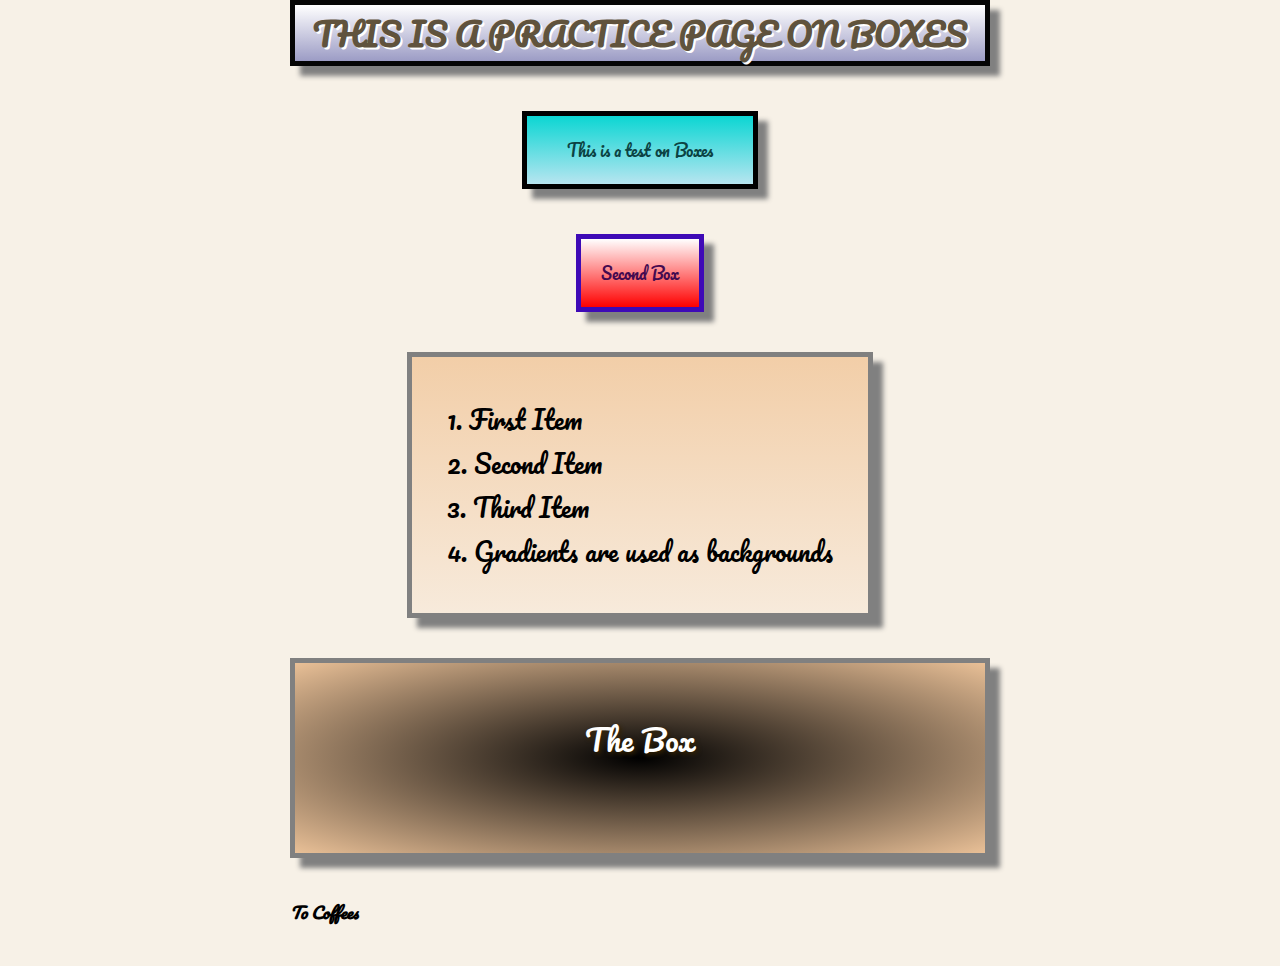
<file: index.html>
<!DOCTYPE html>

<html>

<head>
    <meta charset="utf-8" />
    <meta http-equiv="X-UA-Compatible" content="IE=edge" />

    <title>CSS BOX model</title>
    <meta name="description" content="" />
    <meta name="viewport" content="width=device-width, initial-scale=1" />
    <link rel="stylesheet" href="styles.css" />
    <link rel="preconnect" href="https://fonts.googleapis.com" />
    <link rel="preconnect" href="https://fonts.gstatic.com" crossorigin />
    <link href="https://fonts.googleapis.com/css2?family=Pacifico&family=Satisfy&display=swap" rel="stylesheet" />
</head>

<body>
    <div class="container">
        <h1>THIS IS A PRACTICE PAGE ON BOXES</h1>
        <div class="first">
            <p>This is a test on Boxes</p>
        </div>
        <div class="second">
            <p>Second Box</p>
        </div>
        <ol class="list">
            <li class="item">First Item</li>
            <li class="item">Second Item</li>
            <li class="item">Third Item</li>
            <li class="item">Gradients are used as backgrounds</li>
        </ol>
        <div class="explanation">
            <p>The Box</p>
        </div>
        <div class="nextPage">
            <a href="Another.html"><strong><em>To Coffees </em> </strong>
        </a>
        </div>
    </div>
    <script src="" async defer></script>
</body>

</html>
</file>
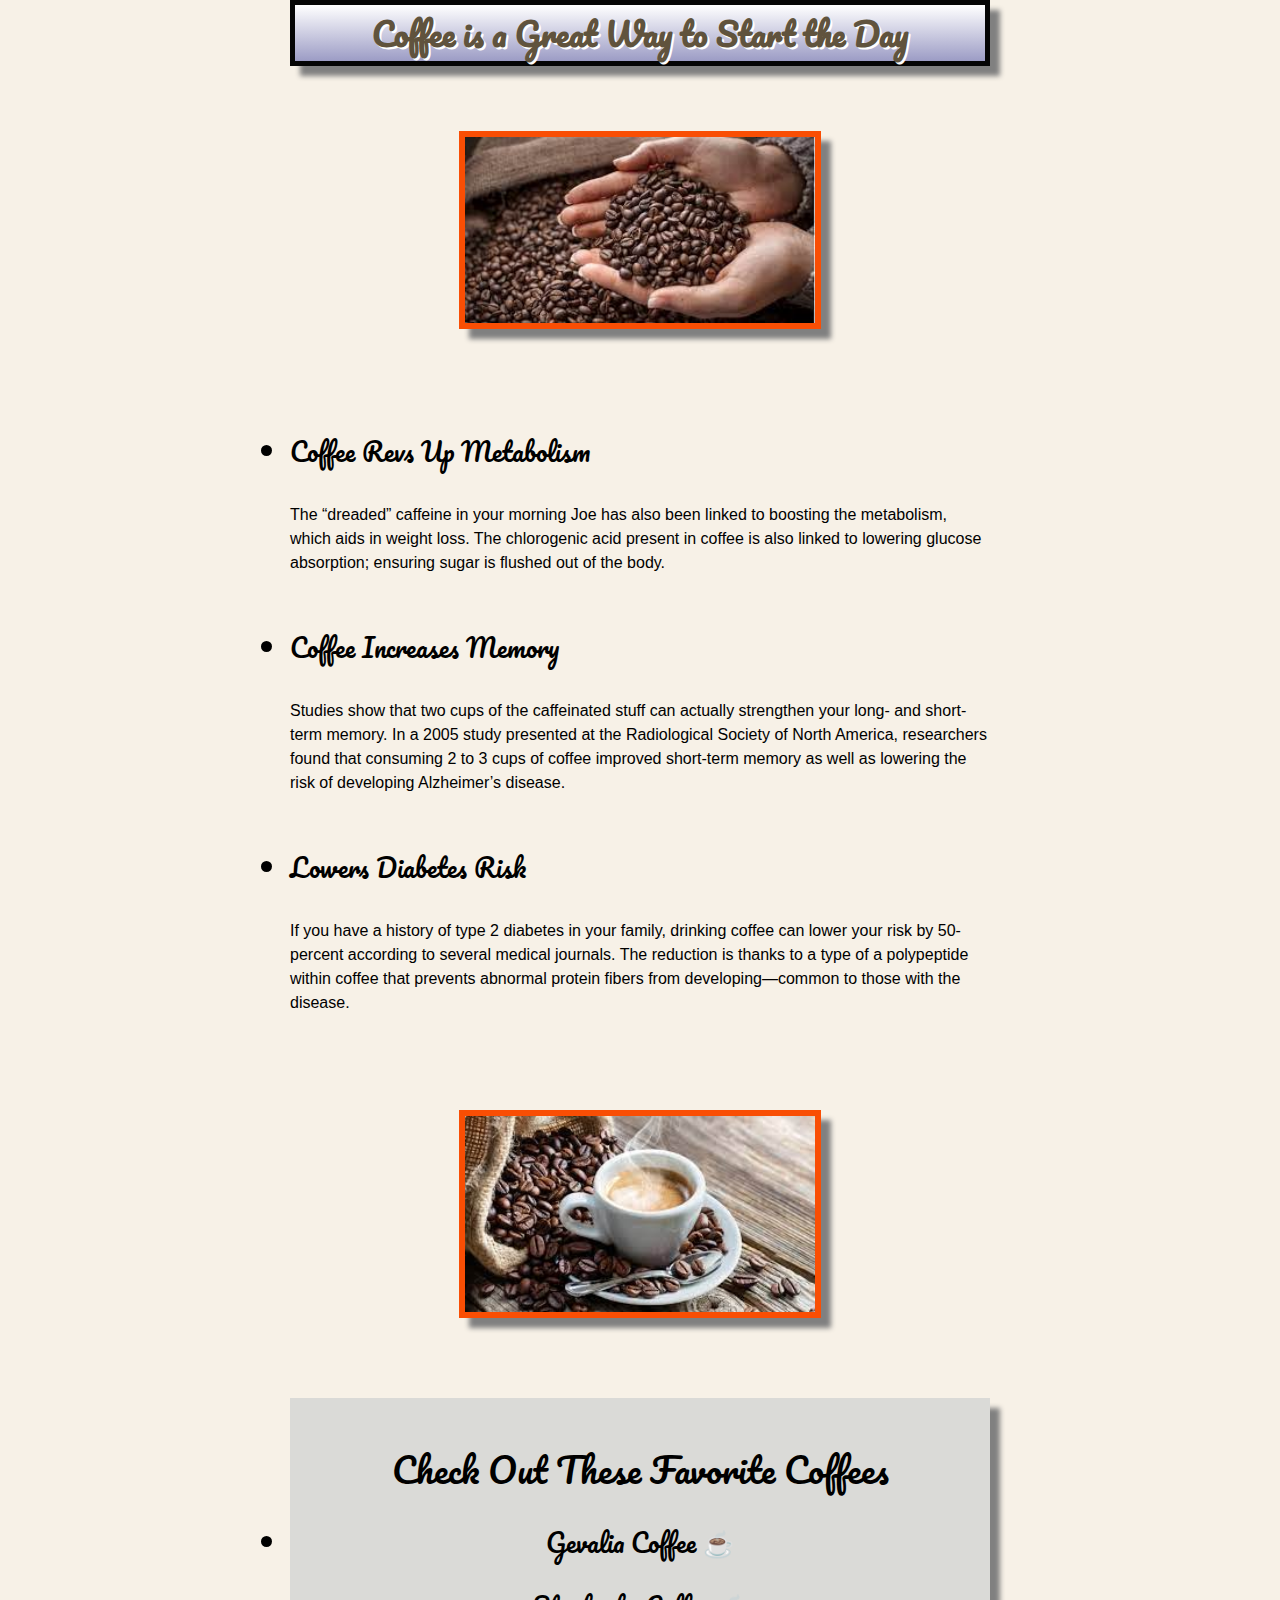
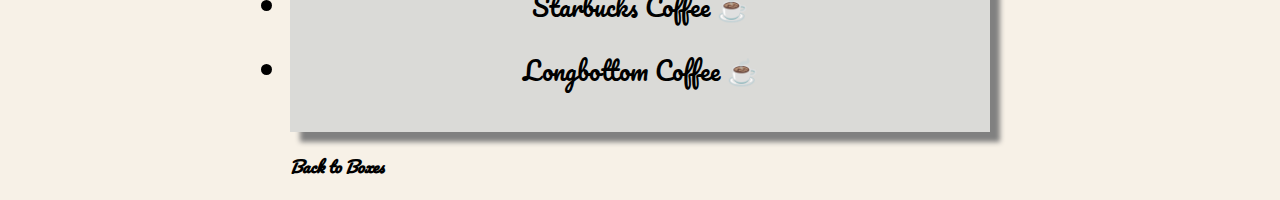
<file: Another.html>
<!DOCTYPE html>

<html>

<head>
    <meta charset="utf-8" />
    <meta http-equiv="X-UA-Compatible" content="IE=edge" />
    <title>☕️ Fred's Coffee Page</title>
    <meta name="description" content="" />
    <meta name="viewport" content="width=device-width, initial-scale=1" />
    <link rel="stylesheet" href="" />
    <link rel="stylesheet" href="styles.css" />
    <link rel="preconnect" href="https://fonts.googleapis.com" />
    <link rel="preconnect" href="https://fonts.gstatic.com" crossorigin />
    <link href="https://fonts.googleapis.com/css2?family=Pacifico&family=Satisfy&display=swap" rel="stylesheet" />
</head>

<body>
    <div class="container">
        <!-- Putting everything on the page in a container IE the"container" then centering in CSS -->
        <h1>Coffee is a Great Way to Start the Day</h1>

        <div class="coffeeHands">
            <img src="coffeeHands.jpeg" alt="Coffee is good to drink" class="coffeePicture" />
        </div>
        <div>
            <ul class="reasons">
                <li class="reasons">Coffee Revs Up Metabolism</li>
                <p class="news">
                    The “dreaded” caffeine in your morning Joe has also been linked to boosting the metabolism, which aids in weight loss. The chlorogenic acid present in coffee is also linked to lowering glucose absorption; ensuring sugar is flushed out of the body.
                </p>
                <li class="reasons"> Coffee Increases Memory</li>
                <p class="news">
                    Studies show that two cups of the caffeinated stuff can actually strengthen your long- and short-term memory. In a 2005 study presented at the Radiological Society of North America, researchers found that consuming 2 to 3 cups of coffee improved short-term
                    memory as well as lowering the risk of developing Alzheimer’s disease.
                </p>
                <li class="reasons">Lowers Diabetes Risk</li>
                <p class="news">
                    If you have a history of type 2 diabetes in your family, drinking coffee can lower your risk by 50-percent according to several medical journals. The reduction is thanks to a type of a polypeptide within coffee that prevents abnormal protein fibers from
                    developing—common to those with the disease.
                </p>
            </ul>
        </div>
        <div class="coffeeDrink">
            <img src="coffeeDrink.jpeg" alt="Coffee is good to drink" class="coffeePicture" />
        </div>
        <div class="coffees">
            <header class="faveCoffees">Check Out These Favorite Coffees</header>
            <ul class="coffeesList">
                <li class="myFaves"><a href=http://www.gevalia.com target="_blank">Gevalia Coffee ☕️</a></li>
                <li class="myFaves"><a href=https://www.starbucks.com target="_blank">Starbucks Coffee ☕️</a></li>
                <li class="myFaves"><a href=https://www.longbottomcoffee.com target="_blank">Longbottom Coffee ☕️</a></li>
            </ul>
        </div>
        <div class="return">
            <a href="index.html" class="goingBack"><strong><em>Back to Boxes </em> </strong>
            </a>
        </div>
    </div>
    <script src="" async defer></script>
</body>

</html>
</file>
<file: styles.css>
* {
    margin: 0;
    padding: 0;
}

body {
    font-family: "Pacifico", cursive;
    background-color: rgb(247, 241, 231);
}


/* In this CSS I have made examples of gradient shading and box shading and text shading for special effects */

h1 {
    text-align: center;
    border: 5px rgb(5, 5, 5) solid;
    color: rgb(96, 83, 61);
    background-image: linear-gradient(white, rgb(156, 156, 197));
    text-shadow: 2px 2px white;
    box-shadow: 10px 10px 5px grey;
}

.first {
    background-image: linear-gradient(rgb(11, 214, 211), rgb(183, 229, 240));
    text-align: center;
    border: 5px black solid;
    width: fit-content;
    padding: 20px 40px;
    /* margin-left: 35%;
    margin-bottom: 45px; */
    margin-top: 45px;
    margin-left: auto;
    margin-right: auto;
    color: rgb(11, 67, 67);
    box-shadow: 10px 10px 5px grey;
}

.second {
    background-image: linear-gradient(white, red);
    text-align: center;
    border: 5px rgb(62, 10, 182) solid;
    width: fit-content;
    margin-left: auto;
    margin-right: auto;
    margin-top: 45px;
    color: rgb(68, 10, 80);
    padding: 20px;
    margin-bottom: 40px;
    box-shadow: 10px 10px 5px grey;
}

.coffeePicture {
    border: 6px solid rgb(249, 78, 4);
    display: block;
    margin-left: auto;
    margin-right: auto;
    width: 50%;
    box-shadow: 10px 10px 5px grey;
    margin-top: 65px;
}

.goingBack {
    margin-top: 45px;
}

.list {
    border: 5px gray solid;
    width: fit-content;
    text-align: left;
    list-style-position: inside;
    padding-top: 40px;
    padding-bottom: 40px;
    margin: 40px auto;
    /* background-color: rgb(230, 211, 211); */
    background-image: linear-gradient(rgb(242, 206, 168), rgb(247, 234, 219));
    box-shadow: 10px 10px 5px grey;
}

.item:nth-child(4) {
    padding-right: 35px;
}

.item {
    padding-left: 35px;
}

.explanation {
    font-size: 30px;
    font-style: normal;
    border: 5px gray solid;
    padding-top: 50px;
    padding-bottom: 40px;
    text-align: center;
    height: 100px;
    background-color: red;
    color: white;
    text-shadow: 2px 2px 4px #352302;
    background-image: radial-gradient(rgb(0, 0, 0), #e9c097);
    box-shadow: 10px 10px 5px grey;
}

li {
    font-size: 25px;
}

.news {
    font-family: helvetica;
    line-height: 1.5;
}

.container {
    width: 700px;
    margin: 0 auto;
}


/* .faveCoffees {
    margin-top: 40px;
    padding-top: 40px;
} */

.coffees {
    background-color: rgb(218, 218, 215);
    margin-top: 40px;
    padding-top: 40px;
    padding-bottom: 40px;
    color: black;
    box-shadow: 10px 10px 5px grey;
}

.coffeesList {
    margin-left: auto;
    margin-right: auto;
}

.return {
    padding-bottom: 20px;
    padding-top: 20px;
}

.reasons {
    padding-top: 50px;
    padding-bottom: 30px;
}

.coffeeDrink {
    padding-bottom: 40px;
}

.nextPage {
    padding-top: 40px;
    padding-bottom: 40px;
}


/* Very important for control of the ANCHOR decorating--you must use link,visited,hover,active in that order as psuedo-classes */

a:link {
    text-decoration: none;
    color: black;
}

a:visited {
    color: black;
}

a:hover {
    background-color: #000000;
    color: red;
    /* display: inline-block; */
    text-decoration: underline red;
}

a:active {
    background-color: black;
    font-style: italic;
}

header.faveCoffees {
    text-align: center;
}

.myFaves {
    padding-top: 20px;
    text-decoration: none;
    color: black;
    text-align: center;
}

.myFaves:visited {
    color: black;
}

.faveCoffees {
    font-size: 35px;
}


/* using a global reset at the top which is 
* {
  margin: 0;
  padding: 0;
}
is a good idea 
*/
</file>
